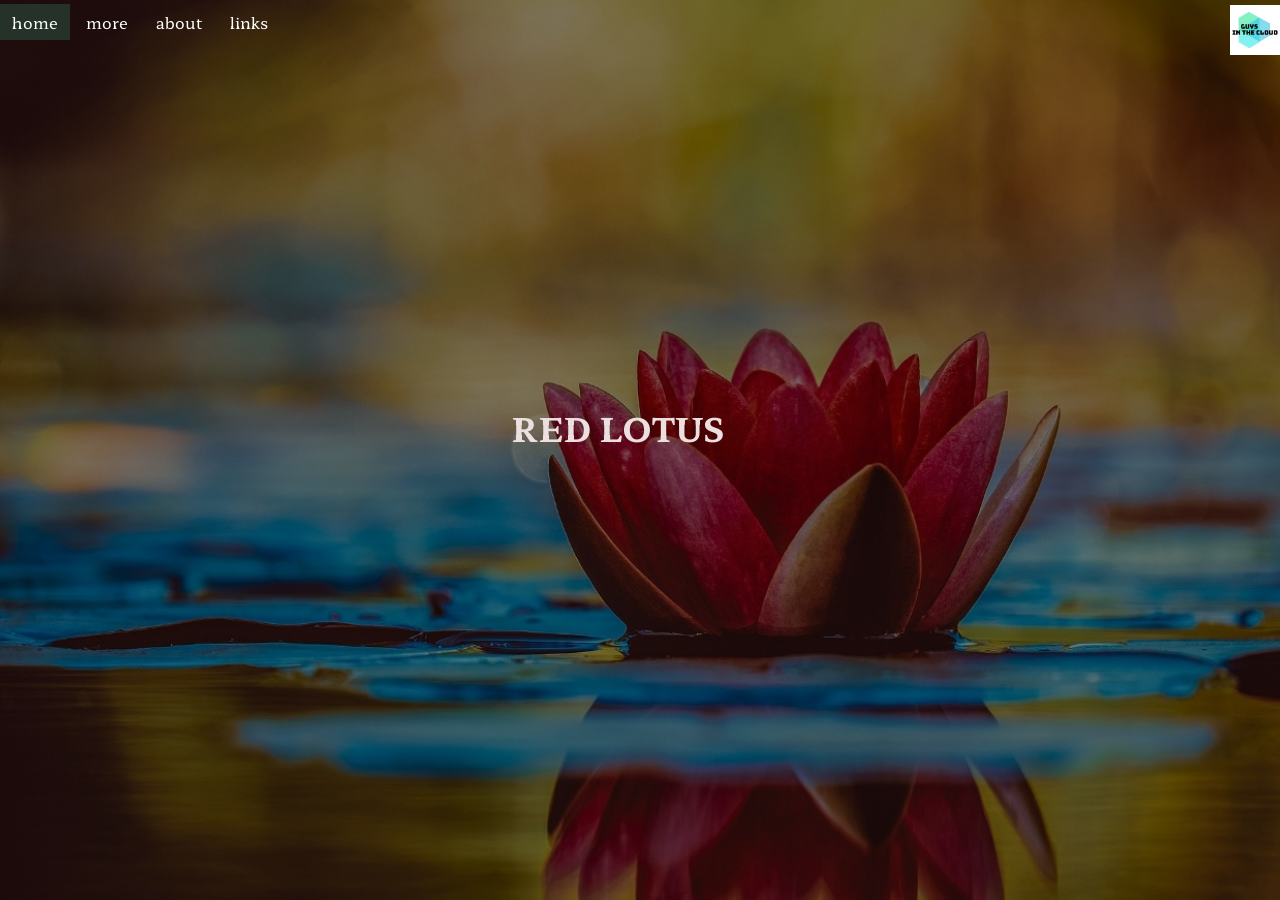
<file: compute offering projects/app-engine-projects/RedLotus/index.html>
<!DOCTYPE html>
<html lang="en">
<head>
    <meta charset="UTF-8">
    <meta http-equiv="X-UA-Compatible" content="IE=edge">
    <meta name="viewport" content="width=device-width, initial-scale=1.0">
    <title>Red Lotus</title>
    <link rel="stylesheet" href="style.css">
</head>
<link rel="preconnect" href="https://fonts.googleapis.com">
<link rel="preconnect" href="https://fonts.gstatic.com" crossorigin>
<link href="https://fonts.googleapis.com/css2?family=Hahmlet&display=swap" rel="stylesheet">
<body>
    <header>
        <div class="main">
            <div class="logo"><img src="logo.png" alt="sid"></div>
            <ul>
                <li class="active"><a href="#">home</a></li>
                <li><a href="https://www.linkedin.com/groups/8995132">more</a></li>
                <li><a href="https://github.com/guys-in-the-cloud">about</a></li>
                <li><a href="https://m.youtube.com/channel/UCLSi5jfe-FxK3X4dVWrcK6w">links</a></li>
            </ul>
        </div>
        <div class="title">
            <h1>RED LOTUS</h1>
        </div>
    </header>
</body>
</html>
</file>
<file: compute offering projects/app-engine-projects/RedLotus/style.css>
*{
    margin: 0;
    padding: 0;
    font-family: 'Hahmlet', serif;
}
header{

    background-image:linear-gradient(rgba(0,0,0,0.5),rgba(0,0,0,0.5)), url(lily.jpg);
    height: 100vh;
    background-size: cover;
    background-position: center;
}
ul{
    list-style-type: none;
}
ul li{
    display: inline-block;
    margin-top: 10px;
}
ul li a{
    text-decoration: none;
    color: white;
    padding: 6px 12px;
    border: 2px rgba(22, 17, 17, 0.842) solid transparent;
    transition-duration: 0.8s;
}
ul li a:hover{
    background-color: rgba(65, 180, 146, 0.219);
}
ul li.active a{
    background-color: rgba(65, 180, 146, 0.219);
}
.logo img{
    float: right;
    height: 50px;
    width: auto;
    margin-top: 5px;
}
.main{
    max-width: 1500px;
    margin: auto;
}
.title{
    position: absolute;
    top: 45%;
    left: 40%;
}
.title h1{
    color: rgb(235, 223, 223);
}
</file>
